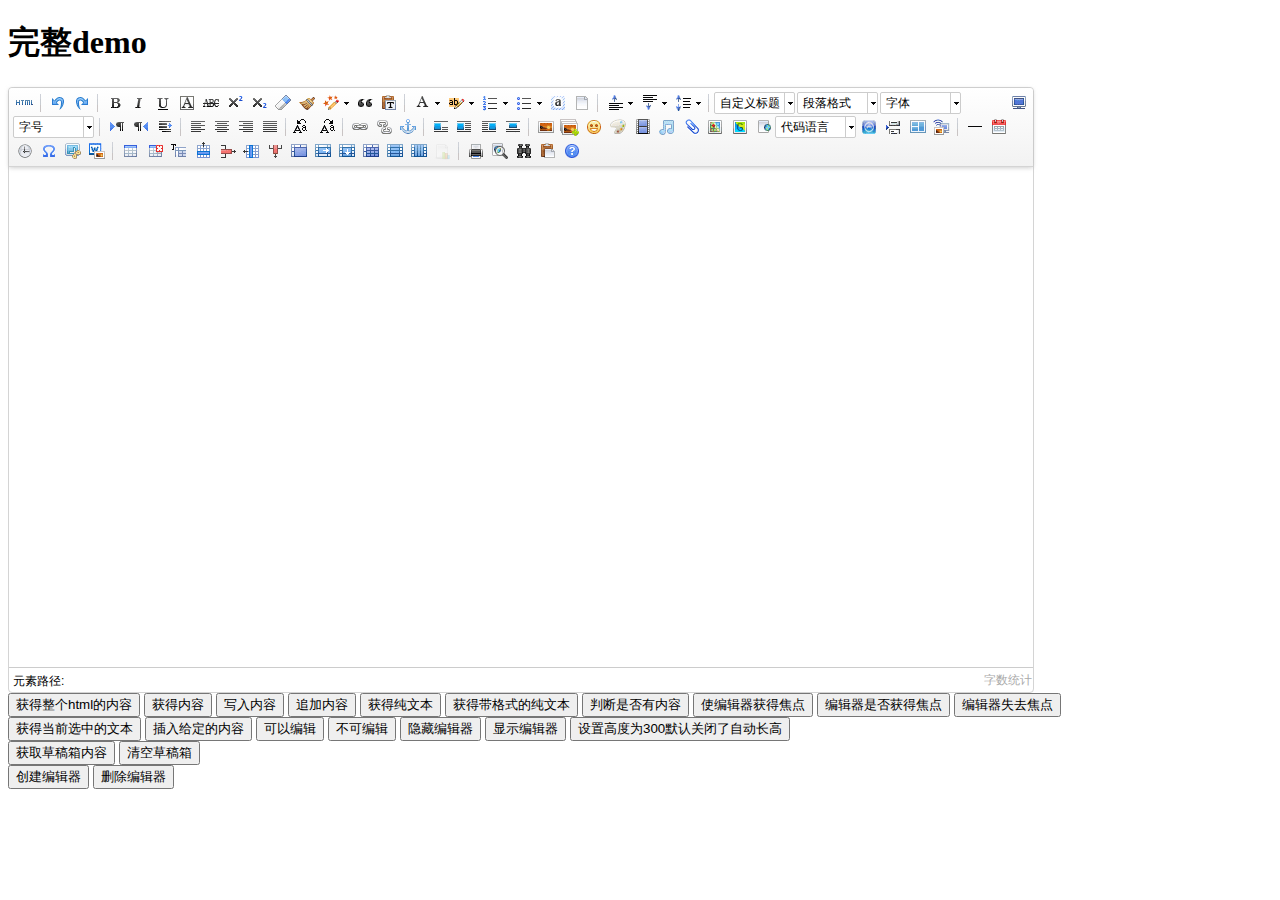
<file: utf8-php/index.html>
<!DOCTYPE HTML PUBLIC "-//W3C//DTD HTML 4.01 Transitional//EN"
        "http://www.w3.org/TR/html4/loose.dtd">
<html>
<head>
    <title>完整demo</title>
    <meta http-equiv="Content-Type" content="text/html;charset=utf-8"/>
    <script type="text/javascript" charset="utf-8" src="ueditor.config.js"></script>
    <script type="text/javascript" charset="utf-8" src="ueditor.all.min.js"> </script>
    <!--建议手动加在语言，避免在ie下有时因为加载语言失败导致编辑器加载失败-->
    <!--这里加载的语言文件会覆盖你在配置项目里添加的语言类型，比如你在配置项目里配置的是英文，这里加载的中文，那最后就是中文-->
    <script type="text/javascript" charset="utf-8" src="lang/zh-cn/zh-cn.js"></script>

    <style type="text/css">
        div{
            width:100%;
        }
    </style>
</head>
<body>
<div>
    <h1>完整demo</h1>
    <script id="editor" type="text/plain" style="width:1024px;height:500px;"></script>
</div>
<div id="btns">
    <div>
        <button onclick="getAllHtml()">获得整个html的内容</button>
        <button onclick="getContent()">获得内容</button>
        <button onclick="setContent()">写入内容</button>
        <button onclick="setContent(true)">追加内容</button>
        <button onclick="getContentTxt()">获得纯文本</button>
        <button onclick="getPlainTxt()">获得带格式的纯文本</button>
        <button onclick="hasContent()">判断是否有内容</button>
        <button onclick="setFocus()">使编辑器获得焦点</button>
        <button onmousedown="isFocus(event)">编辑器是否获得焦点</button>
        <button onmousedown="setblur(event)" >编辑器失去焦点</button>

    </div>
    <div>
        <button onclick="getText()">获得当前选中的文本</button>
        <button onclick="insertHtml()">插入给定的内容</button>
        <button id="enable" onclick="setEnabled()">可以编辑</button>
        <button onclick="setDisabled()">不可编辑</button>
        <button onclick=" UE.getEditor('editor').setHide()">隐藏编辑器</button>
        <button onclick=" UE.getEditor('editor').setShow()">显示编辑器</button>
        <button onclick=" UE.getEditor('editor').setHeight(300)">设置高度为300默认关闭了自动长高</button>
    </div>

    <div>
        <button onclick="getLocalData()" >获取草稿箱内容</button>
        <button onclick="clearLocalData()" >清空草稿箱</button>
    </div>

</div>
<div>
    <button onclick="createEditor()">
    创建编辑器</button>
    <button onclick="deleteEditor()">
    删除编辑器</button>
</div>

<script type="text/javascript">

    //实例化编辑器
    //建议使用工厂方法getEditor创建和引用编辑器实例，如果在某个闭包下引用该编辑器，直接调用UE.getEditor('editor')就能拿到相关的实例
    var ue = UE.getEditor('editor');


    function isFocus(e){
        alert(UE.getEditor('editor').isFocus());
        UE.dom.domUtils.preventDefault(e)
    }
    function setblur(e){
        UE.getEditor('editor').blur();
        UE.dom.domUtils.preventDefault(e)
    }
    function insertHtml() {
        var value = prompt('插入html代码', '');
        UE.getEditor('editor').execCommand('insertHtml', value)
    }
    function createEditor() {
        enableBtn();
        UE.getEditor('editor');
    }
    function getAllHtml() {
        alert(UE.getEditor('editor').getAllHtml())
    }
    function getContent() {
        var arr = [];
        arr.push("使用editor.getContent()方法可以获得编辑器的内容");
        arr.push("内容为：");
        arr.push(UE.getEditor('editor').getContent());
        alert(arr.join("\n"));
    }
    function getPlainTxt() {
        var arr = [];
        arr.push("使用editor.getPlainTxt()方法可以获得编辑器的带格式的纯文本内容");
        arr.push("内容为：");
        arr.push(UE.getEditor('editor').getPlainTxt());
        alert(arr.join('\n'))
    }
    function setContent(isAppendTo) {
        var arr = [];
        arr.push("使用editor.setContent('欢迎使用ueditor')方法可以设置编辑器的内容");
        UE.getEditor('editor').setContent('欢迎使用ueditor', isAppendTo);
        alert(arr.join("\n"));
    }
    function setDisabled() {
        UE.getEditor('editor').setDisabled('fullscreen');
        disableBtn("enable");
    }

    function setEnabled() {
        UE.getEditor('editor').setEnabled();
        enableBtn();
    }

    function getText() {
        //当你点击按钮时编辑区域已经失去了焦点，如果直接用getText将不会得到内容，所以要在选回来，然后取得内容
        var range = UE.getEditor('editor').selection.getRange();
        range.select();
        var txt = UE.getEditor('editor').selection.getText();
        alert(txt)
    }

    function getContentTxt() {
        var arr = [];
        arr.push("使用editor.getContentTxt()方法可以获得编辑器的纯文本内容");
        arr.push("编辑器的纯文本内容为：");
        arr.push(UE.getEditor('editor').getContentTxt());
        alert(arr.join("\n"));
    }
    function hasContent() {
        var arr = [];
        arr.push("使用editor.hasContents()方法判断编辑器里是否有内容");
        arr.push("判断结果为：");
        arr.push(UE.getEditor('editor').hasContents());
        alert(arr.join("\n"));
    }
    function setFocus() {
        UE.getEditor('editor').focus();
    }
    function deleteEditor() {
        disableBtn();
        UE.getEditor('editor').destroy();
    }
    function disableBtn(str) {
        var div = document.getElementById('btns');
        var btns = UE.dom.domUtils.getElementsByTagName(div, "button");
        for (var i = 0, btn; btn = btns[i++];) {
            if (btn.id == str) {
                UE.dom.domUtils.removeAttributes(btn, ["disabled"]);
            } else {
                btn.setAttribute("disabled", "true");
            }
        }
    }
    function enableBtn() {
        var div = document.getElementById('btns');
        var btns = UE.dom.domUtils.getElementsByTagName(div, "button");
        for (var i = 0, btn; btn = btns[i++];) {
            UE.dom.domUtils.removeAttributes(btn, ["disabled"]);
        }
    }

    function getLocalData () {
        alert(UE.getEditor('editor').execCommand( "getlocaldata" ));
    }

    function clearLocalData () {
        UE.getEditor('editor').execCommand( "clearlocaldata" );
        alert("已清空草稿箱")
    }
</script>
</body>
</html>
</file>
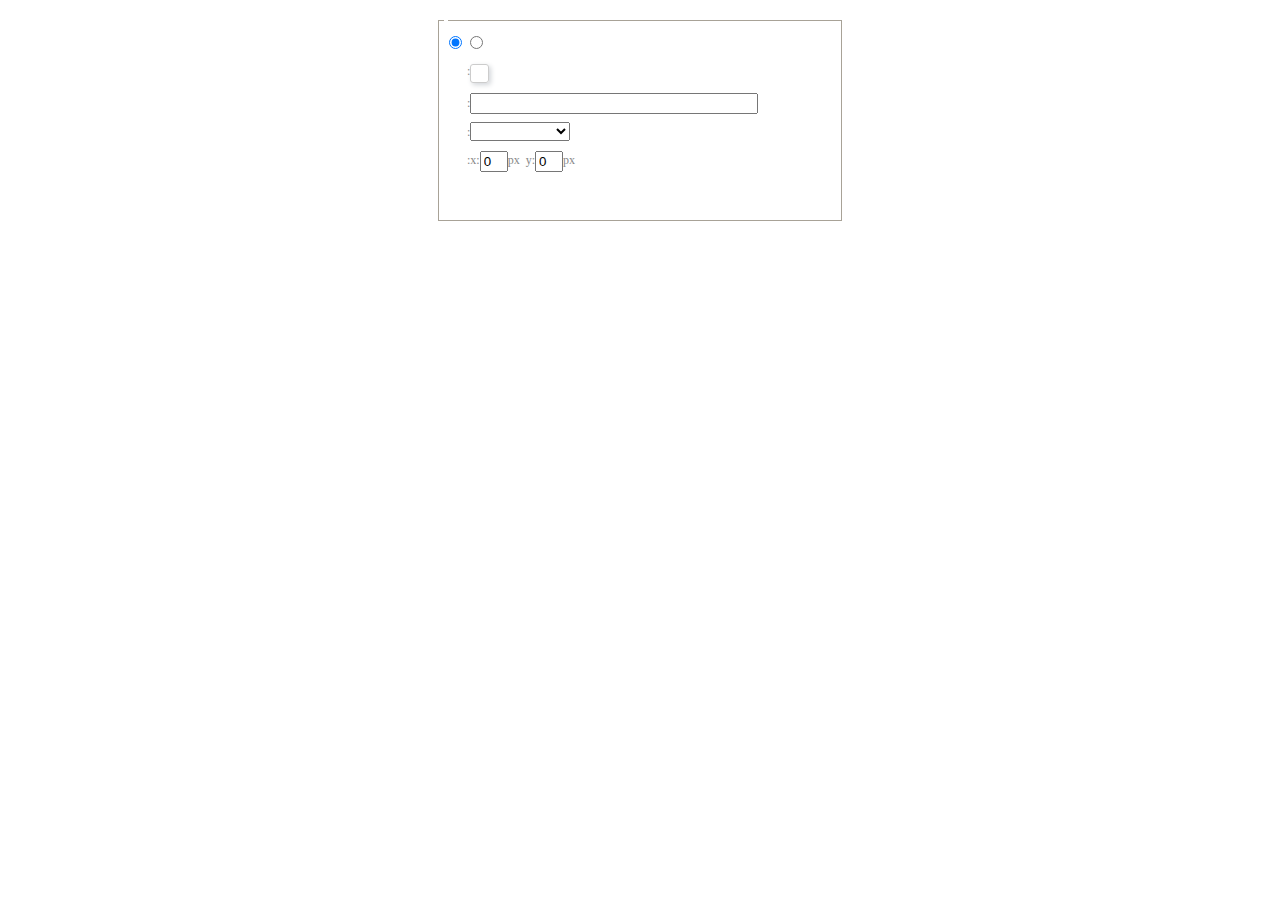
<file: utf8-php/dialogs/background/background.html>
<!DOCTYPE HTML>
<html>
<head>
    <meta http-equiv="Content-Type" content="text/html;charset=utf-8"/>
    <script type="text/javascript" src="../internal.js"></script>
    <link rel="stylesheet" type="text/css" href="background.css">
</head>
<body>
    <div id="bg_container" class="wrapper">
        <div id="tabHeads" class="tabhead">
            <span class="focus" data-content-id="normal"><var id="lang_background_normal"></var></span>
            <span class="" data-content-id="imgManager"><var id="lang_background_local"></var></span>
        </div>
        <div id="tabBodys" class="tabbody">
            <div id="normal" class="panel focus">
                <fieldset class="bgarea">
                    <legend><var id="lang_background_set"></var></legend>
                    <div class="content">
                        <div>
                            <label><input id="nocolorRadio" class="iptradio" type="radio" name="t" value="none" checked="checked"><var id="lang_background_none"></var></label>
                            <label><input id="coloredRadio" class="iptradio" type="radio" name="t" value="color"><var id="lang_background_colored"></var></label>
                        </div>
                        <div class="wrapcolor pl">
                            <div class="color">
                                <var id="lang_background_color"></var>:
                            </div>
                            <div id="colorPicker"></div>
                            <div class="clear"></div>
                        </div>
                        <div class="wrapcolor pl">
                            <label><var id="lang_background_netimg"></var>:</label><input class="txt" type="text" id="url">
                        </div>
                        <div id="alignment" class="alignment">
                            <var id="lang_background_align"></var>:<select id="repeatType">
                                <option value="center"></option>
                                <option value="repeat-x"></option>
                                <option value="repeat-y"></option>
                                <option value="repeat"></option>
                                <option value="self"></option>
                            </select>
                        </div>
                        <div id="custom" >
                            <var id="lang_background_position"></var>:x:<input type="text" size="1" id="x" maxlength="4" value="0">px&nbsp;&nbsp;y:<input type="text" size="1" id="y" maxlength="4" value="0">px
                        </div>
                    </div>
                </fieldset>

            </div>
            <div id="imgManager" class="panel">
                <div id="imageList" style=""></div>
            </div>
        </div>
    </div>
    <script type="text/javascript" src="background.js"></script>
</body>
</html>
</file>
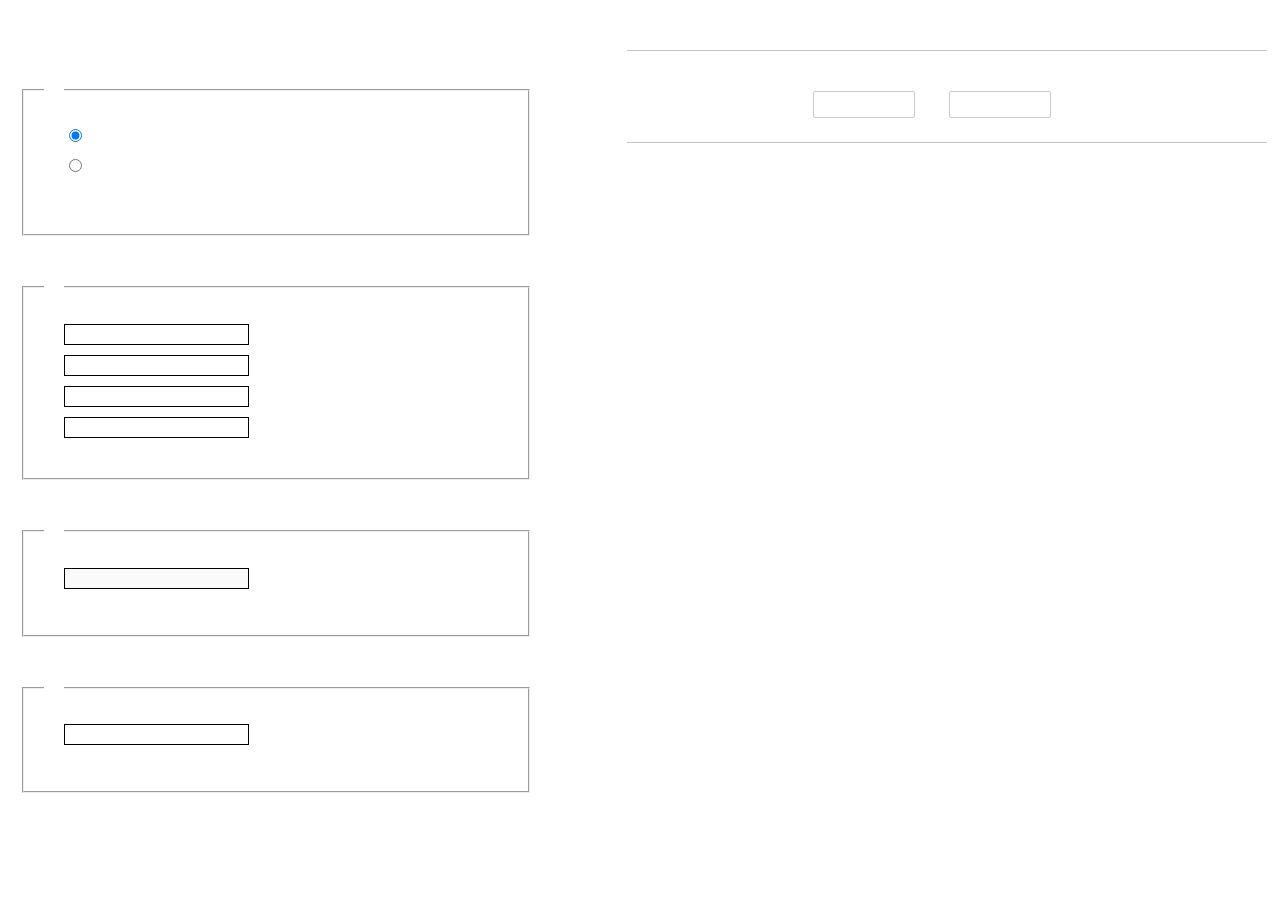
<file: utf8-php/dialogs/charts/charts.html>
<!DOCTYPE html>
<html>
    <head>
        <title>chart</title>
        <meta chartset="utf-8">
        <link rel="stylesheet" type="text/css" href="charts.css">
        <script type="text/javascript" src="../internal.js"></script>
    </head>
    <body>
        <div class="main">
            <div class="table-view">
                <h3><var id="lang_data_source"></var></h3>
                <div id="tableContainer" class="table-container"></div>
                <h3><var id="lang_chart_format"></var></h3>
                <form name="data-form">
                    <div class="charts-format">
                        <fieldset>
                            <legend><var id="lang_data_align"></var></legend>
                            <div class="format-item-container">
                                <label>
                                    <input type="radio" class="format-ctrl not-pie-item" name="charts-format" value="1" checked="checked">
                                    <var id="lang_chart_align_same"></var>
                                </label>
                                <label>
                                    <input type="radio" class="format-ctrl not-pie-item" name="charts-format" value="-1">
                                    <var id="lang_chart_align_reverse"></var>
                                </label>
                                <br>
                            </div>
                        </fieldset>
                        <fieldset>
                            <legend><var id="lang_chart_title"></var></legend>
                            <div class="format-item-container">
                                <label>
                                    <var id="lang_chart_main_title"></var><input type="text" name="title" class="data-item">
                                </label>
                                <label>
                                    <var id="lang_chart_sub_title"></var><input type="text" name="sub-title" class="data-item not-pie-item">
                                </label>
                                <label>
                                    <var id="lang_chart_x_title"></var><input type="text" name="x-title" class="data-item not-pie-item">
                                </label>
                                <label>
                                    <var id="lang_chart_y_title"></var><input type="text" name="y-title" class="data-item not-pie-item">
                                </label>
                            </div>
                        </fieldset>
                        <fieldset>
                            <legend><var id="lang_chart_tip"></var></legend>
                            <div class="format-item-container">
                                <label>
                                    <var id="lang_cahrt_tip_prefix"></var>
                                    <input type="text" id="tipInput" name="tip" class="data-item" disabled="disabled">
                                </label>
                                <p><var id="lang_cahrt_tip_description"></var></p>
                            </div>
                        </fieldset>
                        <fieldset>
                            <legend><var id="lang_chart_data_unit"></var></legend>
                            <div class="format-item-container">
                                <label><var id="lang_chart_data_unit_title"></var><input type="text" name="unit" class="data-item"></label>
                                <p><var id="lang_chart_data_unit_description"></var></p>
                            </div>
                        </fieldset>
                    </div>
                </form>
            </div>
            <div class="charts-view">
                <div id="chartsContainer" class="charts-container"></div>
                <div id="chartsType" class="charts-type">
                    <h3><var id="lang_chart_type"></var></h3>
                    <div class="scroll-view">
                        <div class="scroll-container">
                            <div id="scrollBed" class="scroll-bed"></div>
                        </div>
                        <div id="buttonContainer" class="button-container">
                            <a href="#" data-title="prev"><var id="lang_prev_btn"></var></a>
                            <a href="#" data-title="next"><var id="lang_next_btn"></var></a>
                        </div>
                    </div>
                </div>
            </div>
        </div>
        <script src="../../third-party/jquery-1.10.2.min.js"></script>
        <script src="../../third-party/highcharts/highcharts.js"></script>
        <script src="chart.config.js"></script>
        <script src="charts.js"></script>
    </body>
</html>
</file>
<file: utf8-php/dialogs/background/background.css>
.wrapper{ width: 424px;margin: 10px auto; zoom:1;position: relative}
.tabbody{height:225px;}
.tabbody .panel { position: absolute;width:100%; height:100%;background: #fff; display: none;}
.tabbody .focus { display: block;}

body{font-size: 12px;color: #888;overflow: hidden;}
input,label{vertical-align:middle}
.clear{clear: both;}
.pl{padding-left: 18px;padding-left: 23px\9;}

#imageList {width: 420px;height: 215px;margin-top: 10px;overflow: hidden;overflow-y: auto;}
#imageList div {float: left;width: 100px;height: 95px;margin: 5px 10px;}
#imageList img {cursor: pointer;border: 2px solid white;}

.bgarea{margin: 10px;padding: 5px;height: 84%;border: 1px solid #A8A297;}
.content div{margin: 10px 0 10px 5px;}
.content .iptradio{margin: 0px 5px 5px 0px;}
.txt{width:280px;}

.wrapcolor{height: 19px;}
div.color{float: left;margin: 0;}
#colorPicker{width: 17px;height: 17px;border: 1px solid #CCC;display: inline-block;border-radius: 3px;box-shadow: 2px 2px 5px #D3D6DA;margin: 0;float: left;}
div.alignment,#custom{margin-left: 23px;margin-left: 28px\9;}
#custom input{height: 15px;min-height: 15px;width:20px;}
#repeatType{width:100px;}


/* 图片管理样式 */
#imgManager {
    width: 100%;
    height: 225px;
}
#imgManager #imageList{
    width: 100%;
    overflow-x: hidden;
    overflow-y: auto;
}
#imgManager ul {
    display: block;
    list-style: none;
    margin: 0;
    padding: 0;
}
#imgManager li {
    float: left;
    display: block;
    list-style: none;
    padding: 0;
    width: 113px;
    height: 113px;
    margin: 9px 0 0 19px;
    background-color: #eee;
    overflow: hidden;
    cursor: pointer;
    position: relative;
}
#imgManager li.clearFloat {
    float: none;
    clear: both;
    display: block;
    width:0;
    height:0;
    margin: 0;
    padding: 0;
}
#imgManager li img {
    cursor: pointer;
}
#imgManager li .icon {
    cursor: pointer;
    width: 113px;
    height: 113px;
    position: absolute;
    top: 0;
    left: 0;
    z-index: 2;
    border: 0;
    background-repeat: no-repeat;
}
#imgManager li .icon:hover {
    width: 107px;
    height: 107px;
    border: 3px solid #1094fa;
}
#imgManager li.selected .icon {
    background-image: url(images/success.png);
    background-position: 75px 75px;
}
#imgManager li.selected .icon:hover {
    width: 107px;
    height: 107px;
    border: 3px solid #1094fa;
    background-position: 72px 72px;
}
</file>
<file: utf8-php/dialogs/charts/charts.css>
html, body {
    width: 100%;
    height: 100%;
    margin: 0;
    padding: 0;
    overflow-x: hidden;
}

.main {
    width: 100%;
    overflow: hidden;
}

.table-view {
    height: 100%;
    float: left;
    margin: 20px;
    width: 40%;
}

.table-view .table-container {
    width: 100%;
    margin-bottom: 50px;
    overflow: scroll;
}

.table-view th {
    padding: 5px 10px;
    background-color: #F7F7F7;
}

.table-view td {
    width: 50px;
    text-align: center;
    padding:0;
}

.table-container input {
    width: 40px;
    padding: 5px;
    border: none;
    outline: none;
}

.table-view caption {
    font-size: 18px;
    text-align: left;
}

.charts-view {
    /*margin-left: 49%!important;*/
    width: 50%;
    margin-left: 49%;
    height: 400px;
}

.charts-container {
    border-left: 1px solid #c3c3c3;
}

.charts-format fieldset {
    padding-left: 20px;
    margin-bottom: 50px;
}

.charts-format legend {
    padding-left: 10px;
    padding-right: 10px;
}

.format-item-container {
    padding: 20px;
}

.format-item-container label {
    display: block;
    margin: 10px 0;
}

.charts-format .data-item {
    border: 1px solid black;
    outline: none;
    padding: 2px 3px;
}

/* 图表类型 */

.charts-type {
    margin-top: 50px;
    height: 300px;
}

.scroll-view {
    border: 1px solid #c3c3c3;
    border-left: none;
    border-right: none;
    overflow: hidden;
}

.scroll-container {
    margin: 20px;
    width: 100%;
    overflow: hidden;
}

.scroll-bed {
    width: 10000px;
    _margin-top: 20px;
    -webkit-transition: margin-left .5s ease;
    -moz-transition: margin-left .5s ease;
    transition: margin-left .5s ease;
}

.view-box {
    display: inline-block;
    *display: inline;
    *zoom: 1;
    margin-right: 20px;
    border: 2px solid white;
    line-height: 0;
    overflow: hidden;
    cursor: pointer;
}

.view-box img {
    border: 1px solid #cecece;
}

.view-box.selected {
    border-color: #7274A7;
}

.button-container {
    margin-bottom: 20px;
    text-align: center;
}

.button-container a {
    display: inline-block;
    width: 100px;
    height: 25px;
    line-height: 25px;
    border: 1px solid #c2ccd1;
    margin-right: 30px;
    text-decoration: none;
    color: black;
    -webkit-border-radius: 2px;
    -moz-border-radius: 2px;
    border-radius: 2px;
}

.button-container a:HOVER {
    background: #fcfcfc;
}

.button-container a:ACTIVE {
    border-top-color: #c2ccd1;
    box-shadow:inset 0 5px 4px -4px rgba(49, 49, 64, 0.1);
}

.edui-charts-not-data {
    height: 100px;
    line-height: 100px;
    text-align: center;
}
</file>
